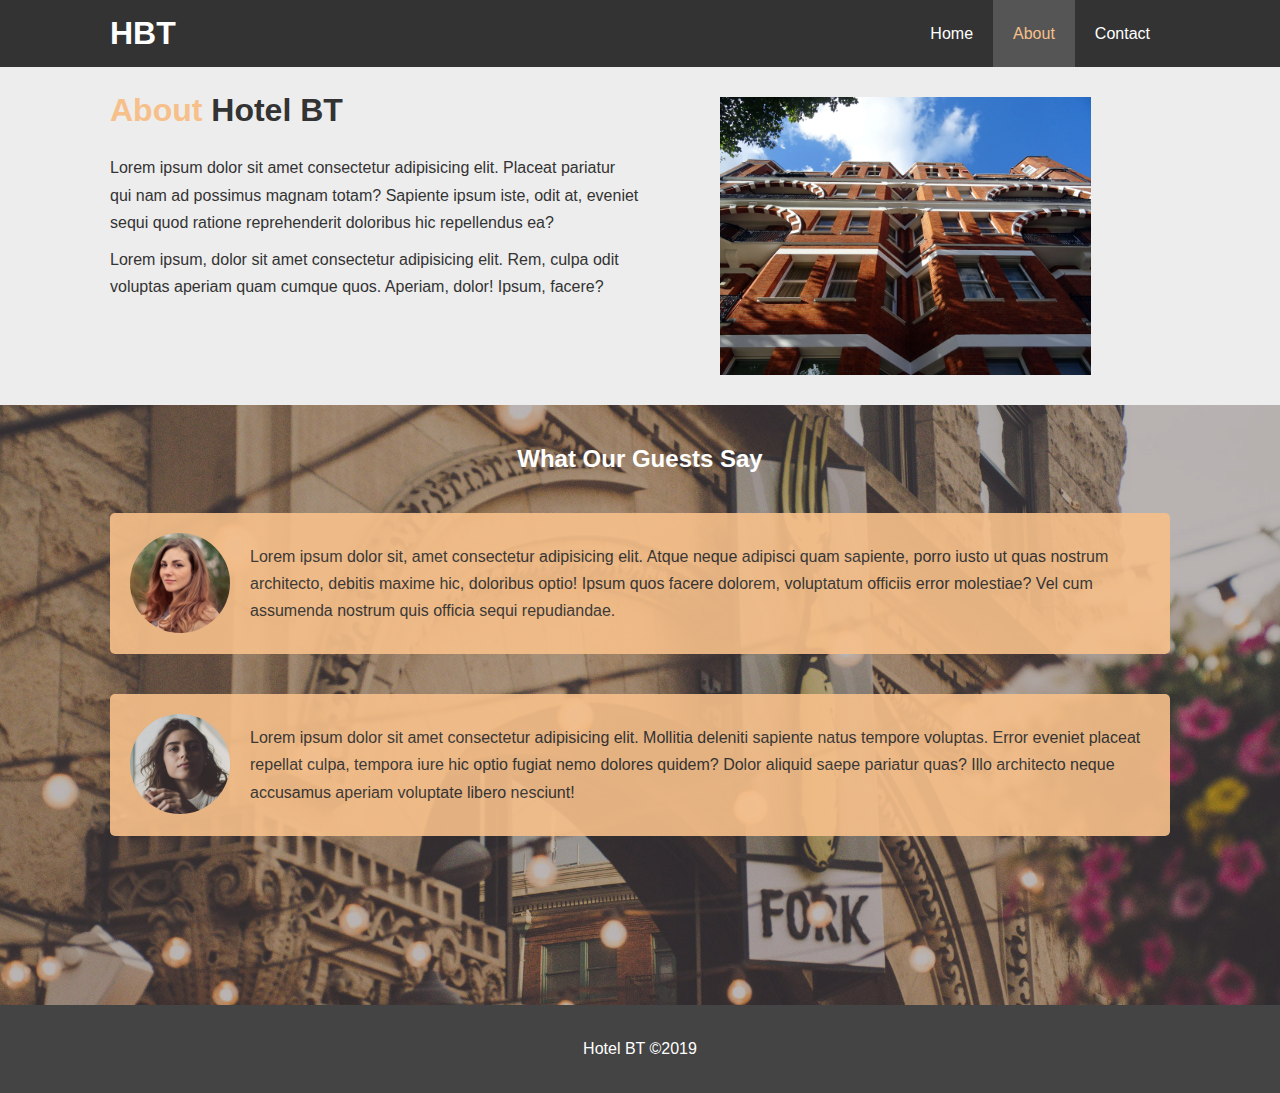
<file: about.html>
<!DOCTYPE html>
<html lang="en">

<head>
    <meta charset="UTF-8">
    <meta name="viewport" content="width=device-width, initial-scale=1.0">
    <meta name="description" content="Welcome to the most extraordinary hotel in Boston Massachusetts">
    <meta name="hotel, boston hote, new england">
    <link rel="stylesheet" href="css/style.css">
    <title>Hotel BT | About</title>
</head>

<body>
    <header>
        <nav id="navbar">
            <div class="container">
                <h1 class="logo"><a href="index.html">HBT</a></h1>
                <ul>
                    <li><a href="index.html">Home</a></li>
                    <li><a href="about.html" class="current">About</a></li>
                    <li><a href="contact.html">Contact</a></li>
                </ul>
            </div>
        </nav>

    </header>

    <section id="about-info" class="bg-light py-3">
        <div class="container">
            <div class="info-left">
                <h1><span class="text-primary">About</span> Hotel BT</h1>
                <p>Lorem ipsum dolor sit amet consectetur adipisicing elit. Placeat pariatur qui nam ad possimus magnam
                    totam? Sapiente ipsum iste, odit at, eveniet sequi quod ratione reprehenderit doloribus hic
                    repellendus
                    ea?</p>
                <p>Lorem ipsum, dolor sit amet consectetur adipisicing elit. Rem, culpa odit voluptas aperiam quam
                    cumque
                    quos. Aperiam, dolor! Ipsum, facere?</p>
            </div>
            <div class="info-right">
                <img src="./img/photo-2.jpg" alt="Hotel">
            </div>
        </div>
    </section>

    <div class="clr"></div>

    <section id="testimonials" class="py-3">
        <div class="container">
            <h2 class="l-heading">What Our Guests Say</h2>
            <div class="testimonial bg-primary">
                <img src="./img/person-1.jpg" alt="Samantha">
                <p>Lorem ipsum dolor sit, amet consectetur adipisicing elit. Atque neque adipisci quam sapiente, porro
                    iusto ut quas nostrum architecto, debitis maxime hic, doloribus optio! Ipsum quos facere dolorem,
                    voluptatum officiis error molestiae? Vel cum assumenda nostrum quis officia sequi repudiandae.</p>
            </div>
            <div class="testimonial bg-primary">
                <img src="./img/person-2.jpg" alt="Jane">
                <p>Lorem ipsum dolor sit amet consectetur adipisicing elit. Mollitia deleniti sapiente natus tempore
                    voluptas. Error eveniet placeat repellat culpa, tempora iure hic optio fugiat nemo dolores quidem?
                    Dolor aliquid saepe pariatur quas? Illo architecto neque accusamus aperiam voluptate libero
                    nesciunt!</p>
            </div>
        </div>
    </section>

    <footer id="main-footer">
        <p>Hotel BT &copy2019</p>

    </footer>

</body>

</html>
</file>
<file: css/style.css>
/* Reset */

* {
  margin: 0;
  padding: 0;
  box-sizing: border-box;
}

/* Main style */

html,
body {
  font-family: 'Segoe UI', Tahoma, Geneva, Verdana, sans-serif;
  line-height: 1.7em;
}

a {
  text-decoration: none;
  color: #333;
}

h1,
h2,
h3 {
  padding-bottom: 20px;
}

p {
  margin: 10px 0;
}

/* Utility classes */
.container {
  max-width: 1100px;
  margin: auto;
  overflow: auto;
  padding: 0 20px;
}

.text-primary {
  color: #f7c08a !important;
}

.lead {
  font-size: 20px;
}

.btn {
  display: inline-block;
  font-size: 18px;
  color: #fff;
  background-color: #333;
  padding: 13px 20px;
  border: none;
  cursor: pointer;
}

.btn:hover {
  background-color: #f7c08a;
  color: #333;
}

.btn-light {
  background-color: #f4f4f4;
  color: #333;
}

.bg-light {
  background: #ededed;
  color: #333;
}

.bg-dark {
  background: #333;
  color: #fff;
}

.bg-primary {
  background: #f7c08a;
  color: #333;
}

.clr {
  clear: both;
}

/* Padding */
.py-1 {
  padding: 10px 0;
}
.py-2 {
  padding: 20px 0;
}
.py-3 {
  padding: 30px 0;
}

#navbar {
  background-color: #333;
  color: #fff;
  overflow: auto;
}

#navbar a {
  color: #fff;
}

#navbar h1 {
  float: left;
  padding-top: 20px;
}

#navbar ul {
  float: right;
  list-style: none;
}

#navbar ul li {
  float: left;
}

#navbar ul li a {
  display: block;
  padding: 20px;
  text-align: center;
}

#navbar ul li a:hover,
#navbar ul li a.current {
  background-color: #555;
  color: #f7c08a;
}

/* Showcase */
#showcase {
  background: url('../img/showcase.jpg') no-repeat center center/cover;
  height: 600px;
}

#showcase .showcase-content {
  color: #fff;
  text-align: center;
  padding-top: 170px;
}

#showcase .showcase-content h1 {
  font-size: 60px;
  line-height: 1.2em;
}

#showcase .showcase-content p {
  padding-bottom: 20px;
  line-height: 1.7em;
}

/* Home Info */
#home-info {
  height: 400px;
}

#home-info .info-img {
  float: left;
  width: 50%;
  background: url('../img/home-info.jpg') no-repeat;
  min-height: 100%;
}

#home-info .info-content {
  float: right;
  width: 50%;
  height: 100%;
  text-align: center;
  padding: 50px 30px;
  overflow: hidden;
}

#home-info .info-content p {
  padding-bottom: 30px;
}

/* Features */
.box {
  float: left;
  width: 33.33%;
  padding: 50px;
  text-align: center;
}

.box i {
  margin-bottom: 10px;
}

/* About Info */
#about-info .info-right {
  float: right;
  width: 50%;
  min-height: 100%;
}

#about-info .info-right img {
  display: block;
  margin: auto;
  width: 70%;
}

#about-info .info-left {
  float: left;
  width: 50%;
  min-height: 100%;
}

/*Testimonials */
#testimonials {
  height: 600px;
  background: url('../img/test-bg.jpg') no-repeat center center/cover;
  padding-top: 40px;
}

#testimonials h2 {
  color: #fff;
  text-align: center;
  padding-bottom: 40px;
}

#testimonials .testimonial {
  padding: 20px;
  margin-bottom: 40px;
  border-radius: 5px;
  opacity: 0.9;
}

#testimonials .testimonial img {
  width: 100px;
  float: left;
  margin-right: 20px;
  border-radius: 50%;
}

/* Footer */
#contact-form .form-group {
  margin-bottom: 20px;
}

#contact-form label {
  display: block;
  margin-bottom: 5px;
}

#contact-form input, #contact-form textarea {
  width: 100%;
  padding: 10px;
  border-color: #f7c08a;
} 

#contact-form textarea {
  height: 200px;
} 

#contact-form input:focus, #contact-form textarea:focus {
  outline: none;
  border: 1px solid #f7;
}

/* Footer */
#main-footer {
  text-align: center;
  padding: 20px;
  background: #444;
  color: #fff;
}
</file>
